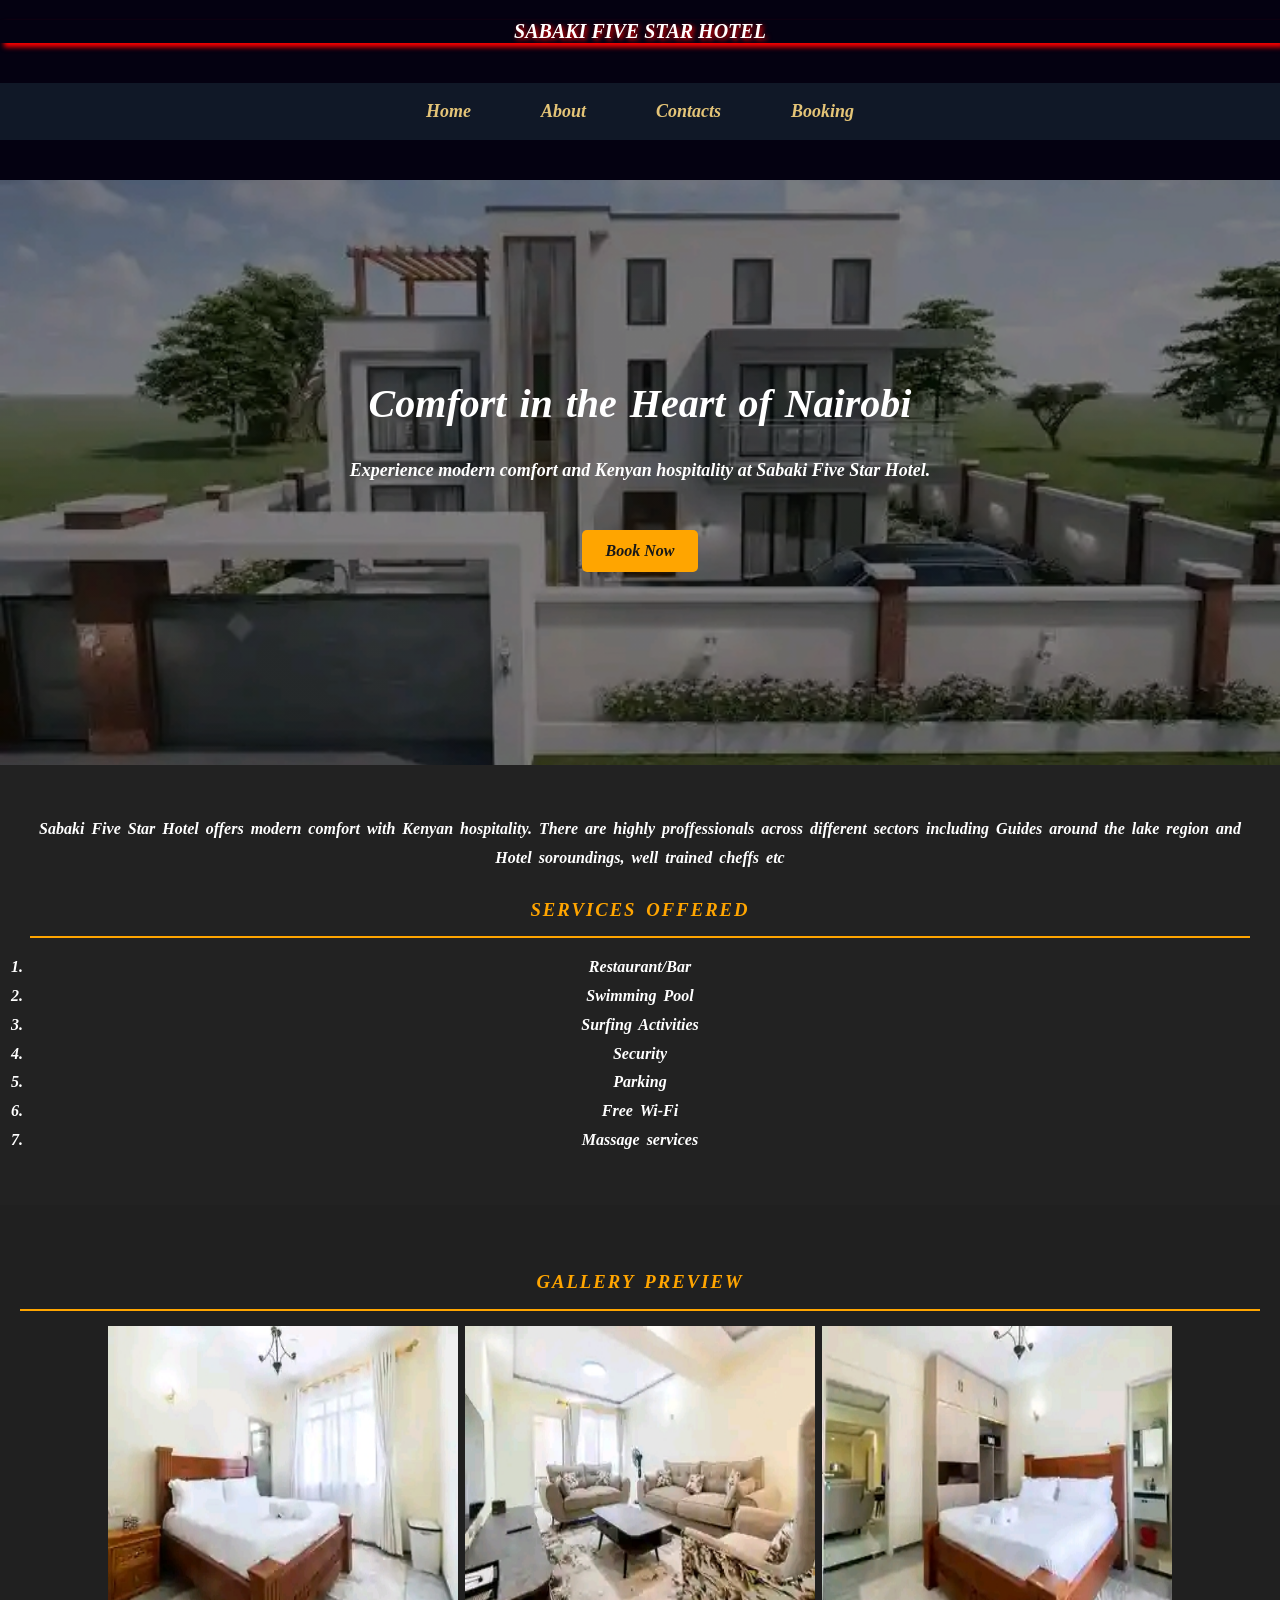
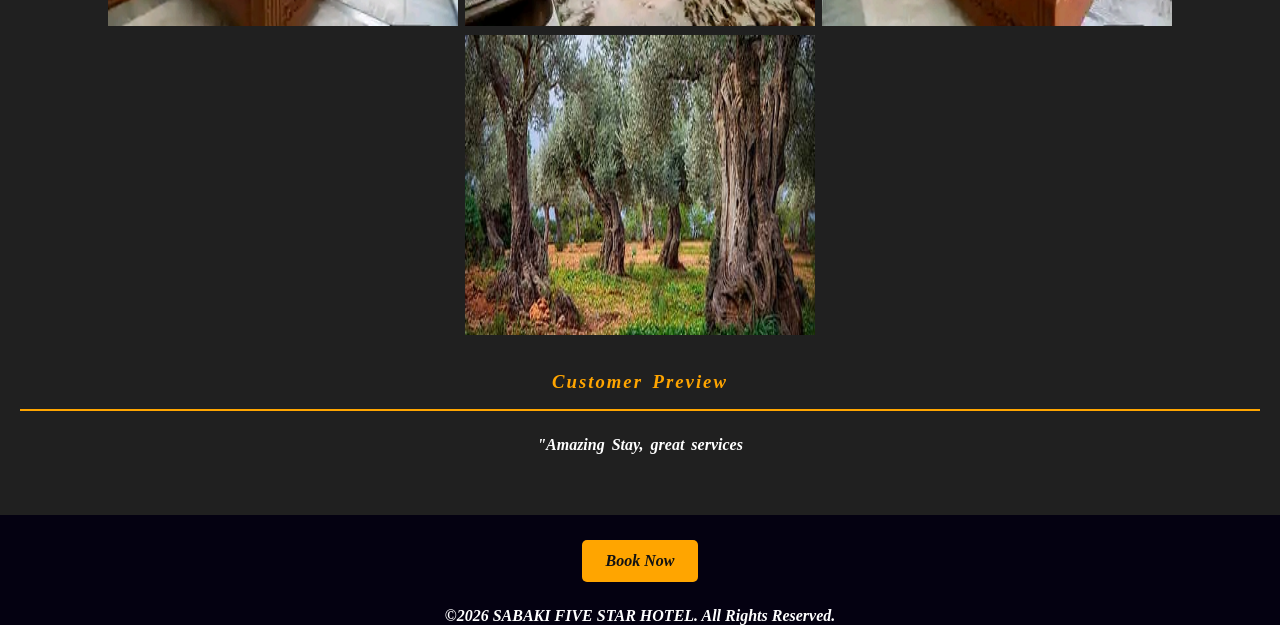
<file: index.html>
<!DOCTYPE html>
<html lang="en=US">
    <head>
        <meta charset="UTF-8">
        <meta name="description" content="Visit Sabaki Five Star Hotel today in Nairobi offering affordable luxury rooms, free wi-fi, and excellent customer service. Book your stay today">
        <meta name="viewport" content="width=device-width, initial-scale=1.0">
        <link rel="icon" href="2-island.webp">
        <link rel="stylesheet" href="General.css">
        <title>Sabaki Five Star Hotel</title>
    </head>
    <body>
        <h1>SABAKI FIVE STAR HOTEL</h1>
        <header>
        <nav>
            <a href="index.html">Home</a>
            <a href="About.html">About</a>
            <a href="Contacts.html">Contacts</a>
            <a href="booking.html">Booking</a>
        </nav>
        </header>
<section class="hero">
    <h4>Comfort in the Heart of Nairobi</h4>
    <p>
        Experience modern comfort and Kenyan hospitality
        at Sabaki Five Star Hotel.
    </p>
    <a href="booking.html" class="button">Book Now</a>
</section>

<section class="services">
        <p>Sabaki Five Star Hotel offers
            modern comfort with Kenyan hospitality. There are highly proffessionals across different sectors including Guides around the 
            lake region and Hotel soroundings, well trained cheffs etc </p>
    <h3>SERVICES OFFERED</h3>
    <ol>
        <li>Restaurant/Bar</li>
        <li>Swimming Pool</li>
        <li>Surfing Activities</li>
        <li>Security</li>
        <li>Parking</li>
        <li>Free Wi-Fi</li>
        <li>Massage services</li>
    </ol>
</section>

<section class="logo">
    <h3>GALLERY PREVIEW</h3>
    <div>
    <image src="bed1.jpeg" height="300" width="350"></image>
    <image src="room1.jpeg" height="300" width="350"></image>
    <image src="bed2.jpeg" height="300" width="350"></image>
    <image src="nature!!.jpg" height="300" width="350"></image>
    </div>
    <h3>Customer Preview</h3>
    <h4>"Amazing Stay, great services</h4>
</section>

<a href="booking.html" class="button">Book Now</a>

<footer>
    &copy;2026 SABAKI FIVE STAR HOTEL. All Rights Reserved.
</footer>
    </body>
</html>
</file>
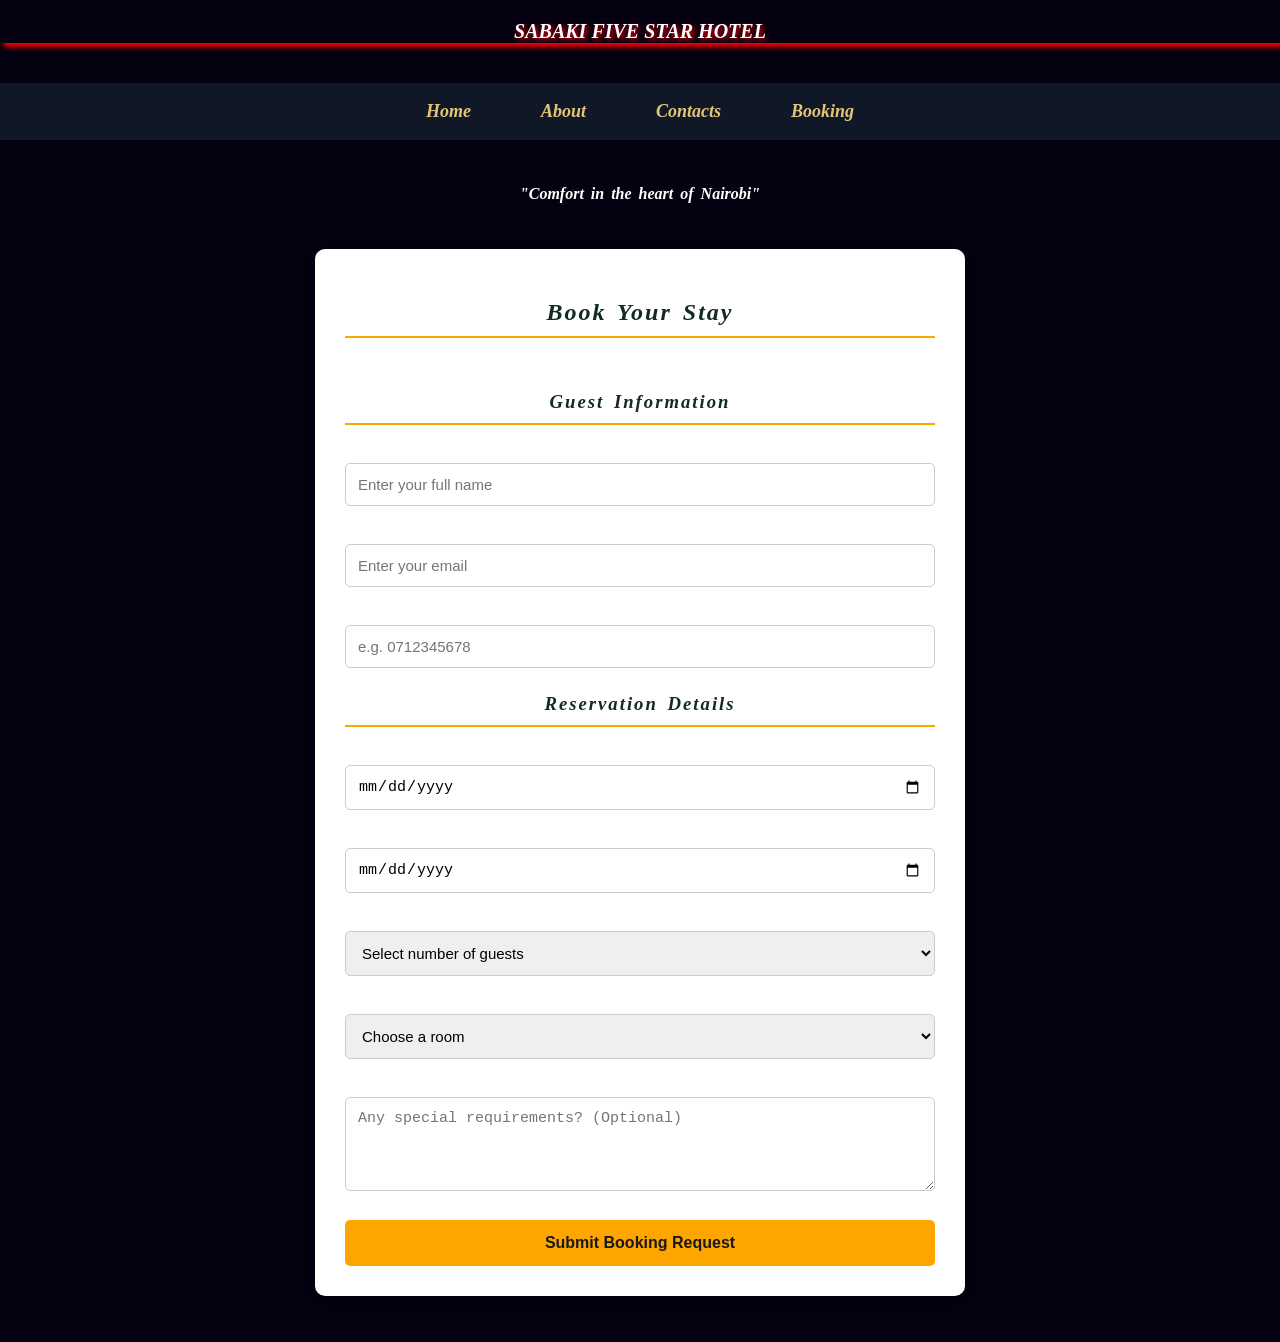
<file: booking.html>
<!DOCTYPE html>
<html lang="en=US">
    <head>
        <meta charset="UTF-8">
        <meta name="description" content="Visit Sabaki Five Star Hotel today in Nairobi offering affordable luxury rooms, free wi-fi, and excellent customer service. Book your stay today">
        <meta name="viewport" content="width=device-width, initial-scale=1.0">
        <link rel="icon" href="2-island.webp">
        <link rel="stylesheet" href="General.css">
        <title>Sabaki Five Star Hotel</title>
    </head>
    <body>
        <h1>SABAKI FIVE STAR HOTEL</h1>
        <header>
        <nav>
           <a href="index.html">Home</a>
            <a href="About.html">About</a>
            <a href="Contacts.html">Contacts</a>
            <a href="booking.html">Booking</a>
        </nav>
        </header>
        <h4>"Comfort in the heart of Nairobi"</h4>

<form id="bookingForm">

    <h2>Book Your Stay</h2>
    <p>Complete the form below to request your reservation.</p>
    <h3>Guest Information</h3>
    <label for="fullname">Full Name:</label>
    <input type="text" id="fullname" name="fullname" placeholder="Enter your full name" required>
    <label for="email">Email Address:</label>
    <input type="email" id="email" name="email" placeholder="Enter your email" required>
    <label for="phone">Phone Number:</label>
    <input type="tel" id="phone" name="phone" placeholder="e.g. 0712345678" required>
    <h3>Reservation Details</h3>
    <label for="checkin">Check-in Date:</label>
    <input type="date" id="checkin" name="checkin" required>
    <label for="checkout">Check-out Date:</label>
    <input type="date" id="checkout" name="checkout" required>
    <label for="guests">Number of Guests:</label>
    <select id="guests" name="guests" required>
        <option value="">Select number of guests</option>
        <option value="1">1 Guest</option>
        <option value="2">2 Guests</option>
        <option value="3">3 Guests</option>
        <option value="4">4 Guests</option>
        <option value="5">5 Guests</option>
        <option value="6">6 Guests</option>
        </select>
    <label for="room">Room Type:</label>
    <select id="room" name="room" required>
        <option value="">Choose a room</option>
        <option value="Standard">Standard Room</option>
        <option value="Deluxe">Deluxe Room</option>
        <option value="Executive">Executive Suite</option>
        <option value="Family">Family Room</option>
    </select>
    <label for="requests">Special Requests:</label>
    <textarea
        id="requests"
        name="requests"
        placeholder="Any special requirements? (Optional)"rows="4"
    ></textarea>
    <button type="submit">Submit Booking Request</button>

</form>
<script>
    const bookingForm = document.getElementById("bookingForm");
    const checkin = document.getElementById("checkin");
    const checkout = document.getElementById("checkout");

    const today = new Date();
    const year = today.getFullYear();
    const month = String(today.getMonth() + 1).padStart(2, "0");
    const day = String(today.getDate()).padStart(2, "0");

    const todayDate = `${year}-${month}-${day}`;

    checkin.min = todayDate;
    checkin.addEventListener("change", () => {
        checkout.min = checkin.value;
        if (checkout.value && checkout.value < checkin.value) {
            checkout.value = "";
        }
    });

    bookingForm.addEventListener("submit", function (event){
        event.preventDefault();
        if (!bookingForm.checkValidity()) {
            bookingForm.reportValidity();
            return;
        }
        if(checkout.value <= checkin.value) {
            alert("Check-out date must be after check-in date.");
            return;
        }
        alert("Thank you for choosing Sabaki Five Star Hotel. Your booking request has been submitted successfully!\n\n" +
            "Please contact us for confirmation. We look forward to welcoming you soon!"
        );
        bookingForm.reset();

        checkin.min = todayDate;
        checkout.min = todayDate;
    })

</script>
</body>
</html>
</file>
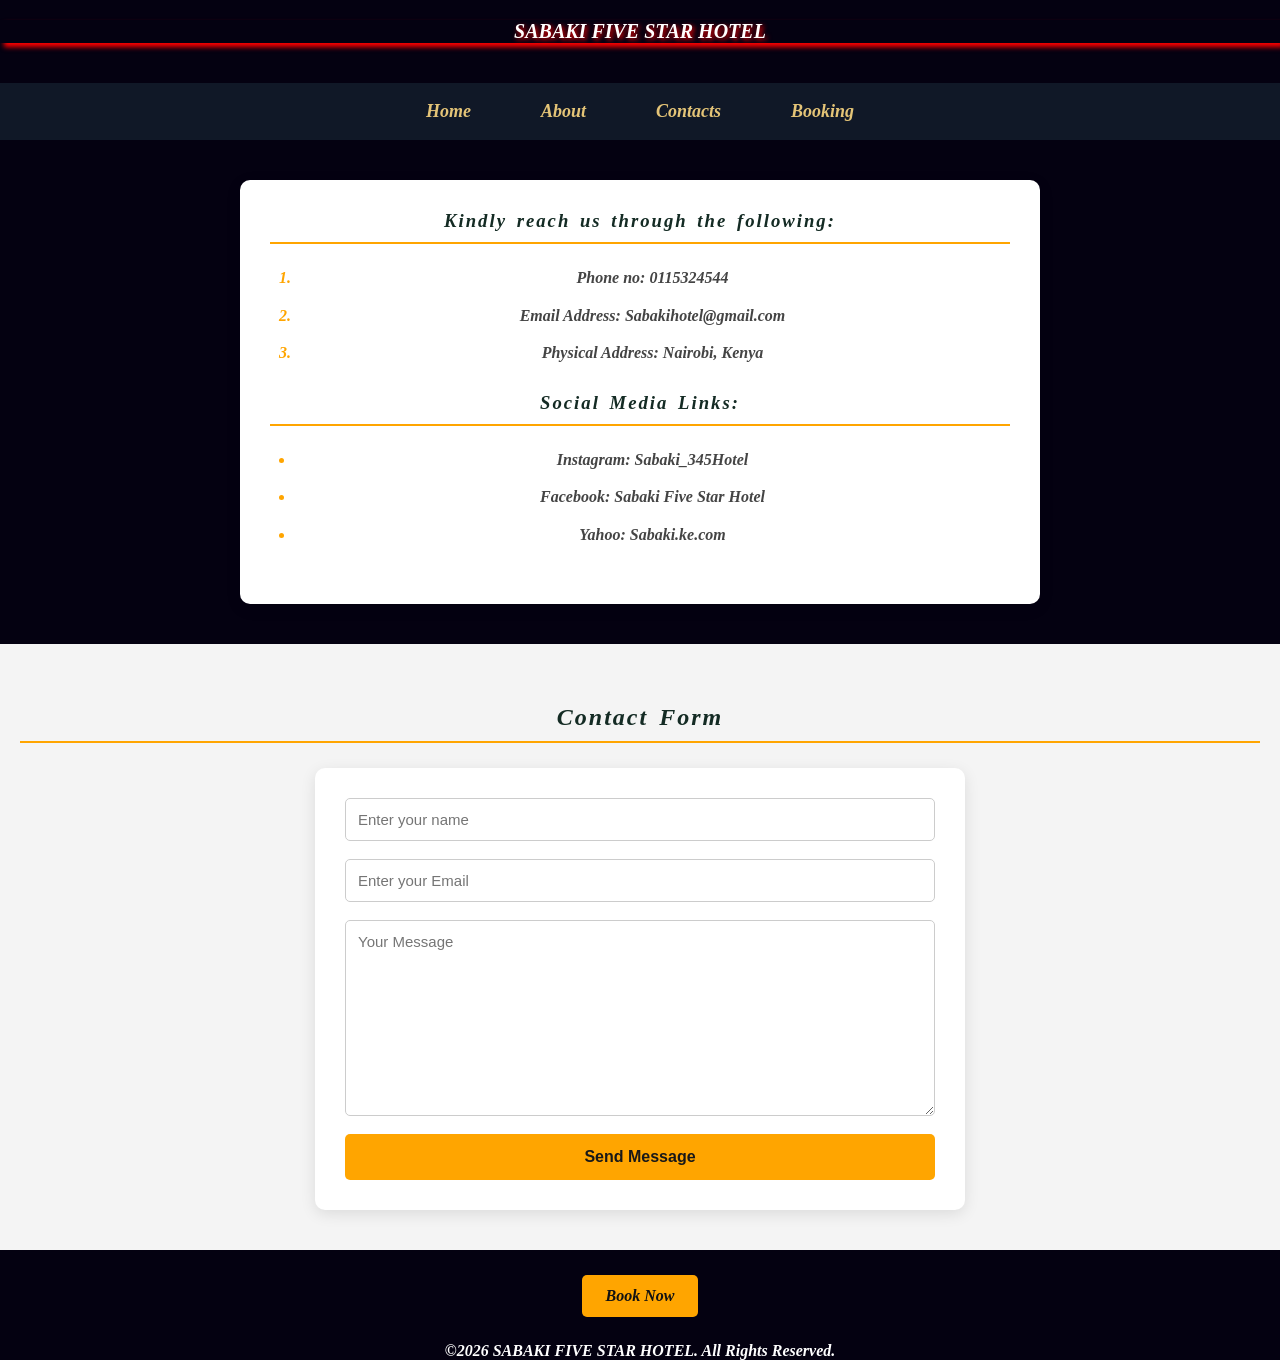
<file: Contacts.html>
<!DOCTYPE html>
<html lang="en=US">
    <head>
        <meta charset="UTF-8">
        <meta name="description" content="Visit Sabaki Five Star Hotel today in Nairobi offering affordable luxury rooms, free wi-fi, and excellent customer service. Book your stay today">
        <meta name="viewport" content="width=device-width, initial-scale=1.0">
        <link rel="icon" href="2-island.webp">
        <link rel="stylesheet" href="General.css">
        <title>Sabaki Five Star Hotel</title>
    </head>
    <body>
        <h1>SABAKI FIVE STAR HOTEL</h1>
        <header>
        <nav>
            <a href="index.html">Home</a>
            <a href="About.html">About</a>
            <a href="Contacts.html">Contacts</a>
            <a href="booking.html">Booking</a>
        </nav>
        </header>
        <section class="contacts">
        <h3>Kindly reach us through the following:</h3>
        <ol>
            <li>Phone no: 0115324544</li>
            <li>Email Address: Sabakihotel@gmail.com</li>
            <li>Physical Address: Nairobi, Kenya</li>
        </ol>
        <h3>Social Media Links:</h3>
        <ul>
            <li>Instagram: Sabaki_345Hotel</li>
            <li>Facebook: Sabaki Five Star Hotel</li>
            <li>Yahoo: Sabaki.ke.com</li>
        </ul>
        </section>
        
        <section class="form">
        <h2>Contact Form</h2>
        <div class="form-container">
        <form id="contactForm">
        <input type="text" placeholder="Enter your name" required id="name"/>
        <input type="email" name="email" placeholder="Enter your Email" required id="email"/>
        <textarea rows="10" columns="30" placeholder="Your Message" required id="message"></textarea>
        <input type="submit" value="Send Message">
        <p id="contactMessage"></p>
        </form>
        </div>
        </section>

        <a href="booking.html" class="button">Book Now</a>
        
        <footer>
            &copy;2026 SABAKI FIVE STAR HOTEL. All Rights Reserved.
        </footer>
        <script>
const contactForm = document.getElementById("contactForm");
const nameInput = document.getElementById("name");
const emailInput = document.getElementById("email");
const contactMessage = document.getElementById("contactMessage");
contactForm.addEventListener('submit', function(event) {
    event.preventDefault();
    alert("Thank you " + nameInput.value + " for choosing Sabaki Hotel, we will get back to you  via " + emailInput.value + ".");
    contactMessage.style.color = "green";
    contactForm.reset();
});
        </script>
    </body>
</html>
</file>
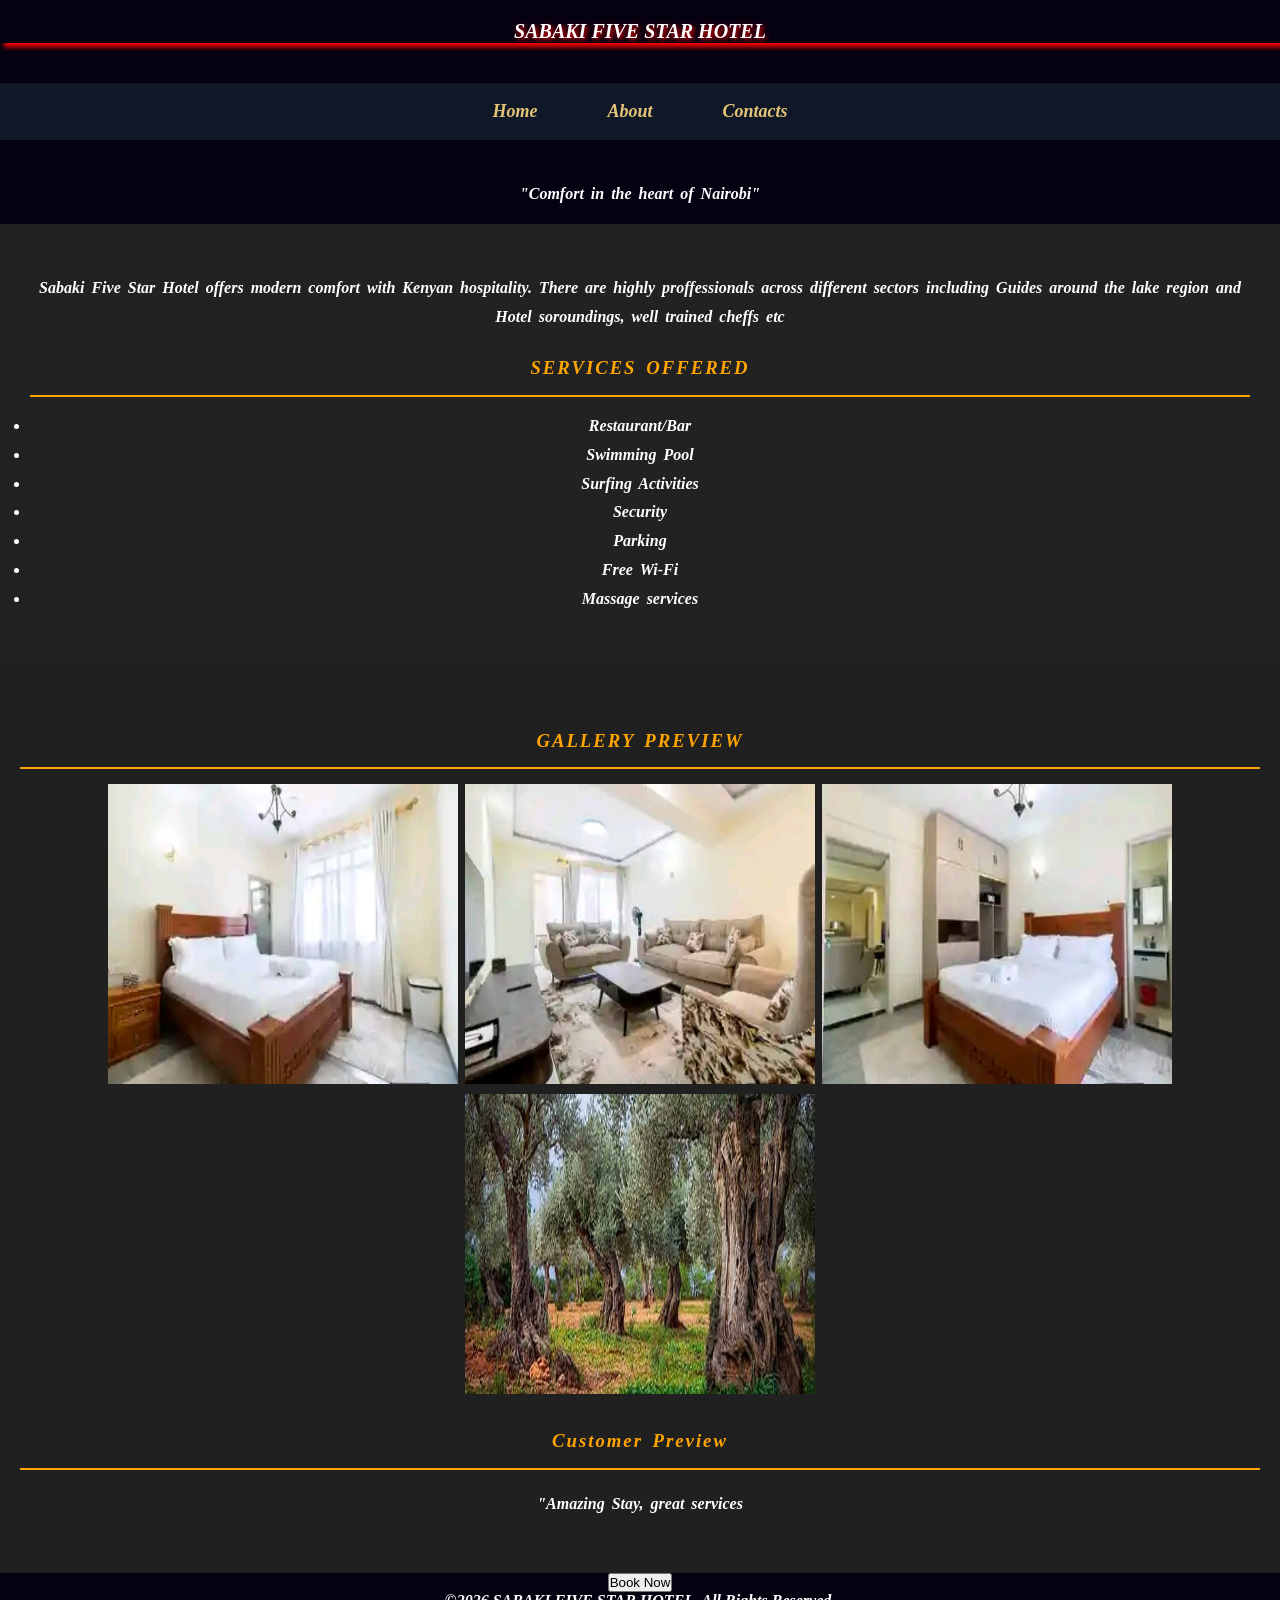
<file: Home.html>
<!DOCTYPE html>
<html lang="en=US">
    <head>
        <meta charset="UTF-8">
        <meta name="description" content="Visit Sabaki Five Star Hotel today in Nairobi offering affordable luxury rooms, free wi-fi, and excellent customer service. Book your stay today">
        <meta name="viewport" content="width=device-width, initial-scale=1.0">
        <link rel="icon" href="2-island.webp">
        <link rel="stylesheet" href="General.css">
        <title>Sabaki Five Star Hotel</title>
    </head>
    <body>
        <h1>SABAKI FIVE STAR HOTEL</h1>
        <nav>
           <a href="Home.html">Home</a>
            <a href="About.html">About</a>
            <a href="Contacts.html">Contacts</a>
        </nav>
        <h4>"Comfort in the heart of Nairobi"</h4>
        <section class="services">
            <p>Sabaki Five Star Hotel offers
             modern comfort with Kenyan hospitality. There are highly proffessionals across different sectors including Guides around the 
             lake region and Hotel soroundings, well trained cheffs etc </p>
        <h3>SERVICES OFFERED</h3>
        <ul>
            <li>Restaurant/Bar</li>
            <li>Swimming Pool</li>
            <li>Surfing Activities</li>
            <li>Security</li>
            <li>Parking</li>
            <li>Free Wi-Fi</li>
            <li>Massage services</li>
        </ul>
        </section>

        <section class="logo">
        <h3>GALLERY PREVIEW</h3>
        <div>
        <image src="bed1.jpeg" height="300" width="350"></image>
        <image src="room1.jpeg" height="300" width="350"></image>
        <image src="bed2.jpeg" height="300" width="350"></image>
        <image src="nature!!.jpg" height="300" width="350"></image>
        </div>
        <h3>Customer Preview</h3>
        <h4>"Amazing Stay, great services</h4>
        </section>
        <button>Book Now</button>
        <footer>
            &copy;2026 SABAKI FIVE STAR HOTEL. All Rights Reserved.
        </footer>
    </body>
</html>
</file>
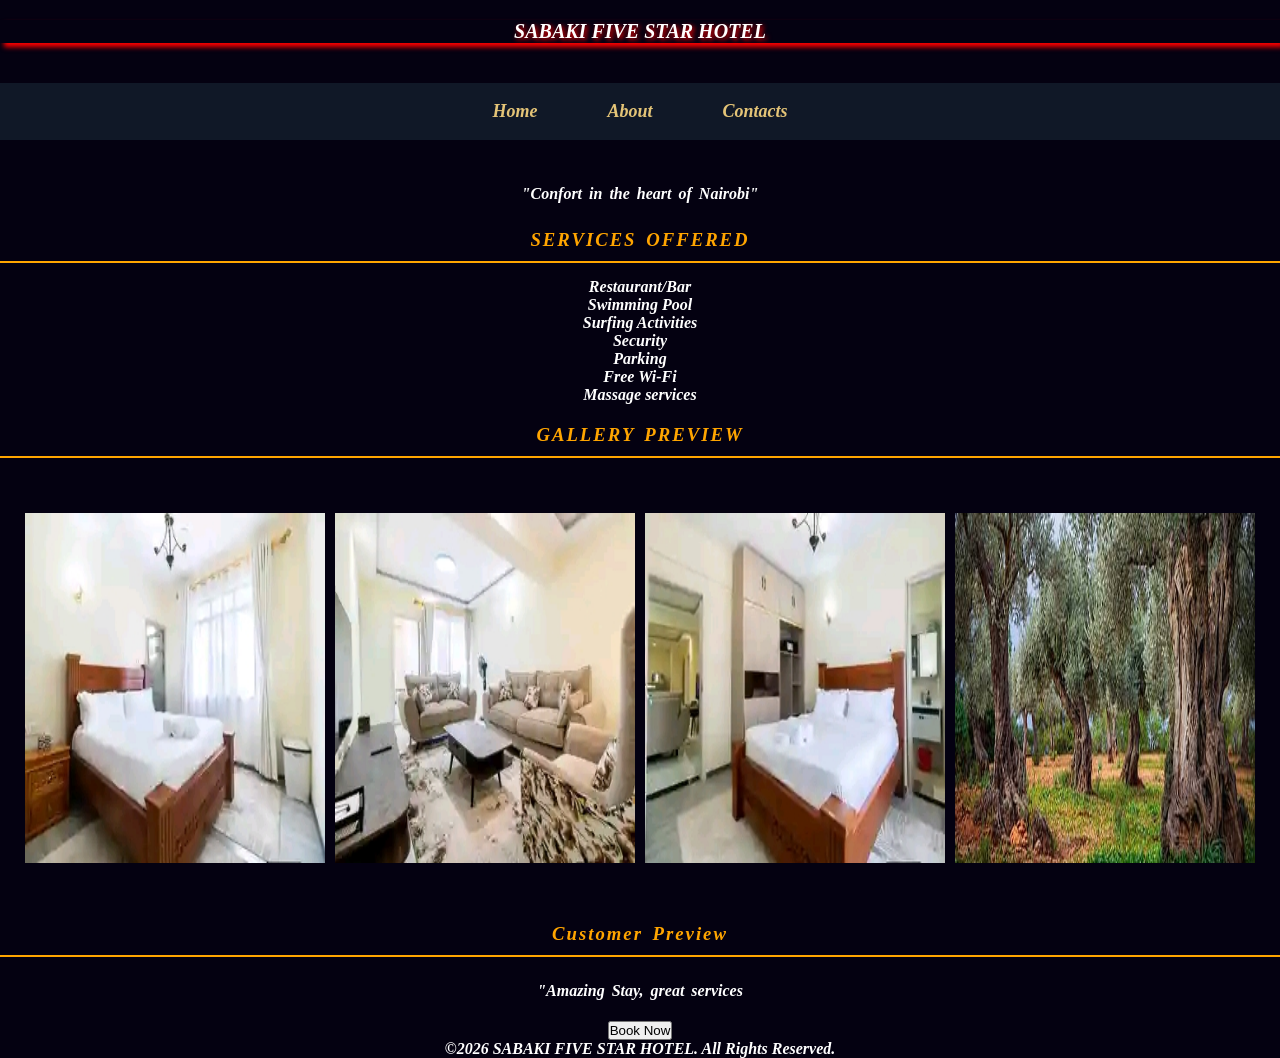
<file: Main.html>
<!DOCTYPE html>
<html lang="en=US">
    <head>
        <meta charset="UTF-8">
        <meta name="description" content="Visit Sabaki Five Star Hotel today in Nairobi offering affordable luxury rooms, free wi-fi, and excellent customer service. Book your stay today">
        <meta name="viewport" content="width=device-width, initial-scale=1.0">
        <link rel="icon" href="2-island.webp">
        <link rel="stylesheet" href="General.css">
        <title>Sabaki Five Star Hotel</title>
    </head>
    <body>
        <h1>SABAKI FIVE STAR HOTEL</h1>
        <nav>
            <a href="Home.html">Home</a>
            <a href="About.html">About</a>
            <a href="Contacts.html">Contacts</a>
        </nav>
        <h4>"Confort in the heart of Nairobi"</h4>
        <h3>SERVICES OFFERED</h3>
        <ul>
            <li>Restaurant/Bar</li>
            <li>Swimming Pool</li>
            <li>Surfing Activities</li>
            <li>Security</li>
            <li>Parking</li>
            <li>Free Wi-Fi</li>
            <li>Massage services</li>
        </ul>
        <h3>GALLERY PREVIEW</h3>
        <div class="gallery">
        <image src="bed1.jpeg" height="300" width="350"></image>
        <image src="room1.jpeg" height="300" width="350"></image>
        <image src="bed2.jpeg" height="300" width="350"></image>
        <image src="nature!!.jpg" height="300" width="350"></image>
        </div>
        <h3>Customer Preview</h3>
        <h4>"Amazing Stay, great services</h4>
        <button>Book Now</button>
        <footer>
            &copy;2026 SABAKI FIVE STAR HOTEL. All Rights Reserved.
        </footer>
    </body>
</html>
</file>
<file: General.css>
* {
    margin:0;
    padding:0;
    box-sizing: border-box;
}
body{
    background-color: rgb(4, 1, 17);
    text-align: center;
    font-family: Georgia, 'Times New Roman', Times, serif;
    font-style: italic;
    font-weight: bold;
    color: white;
    margin: 0;
    width: 100%;
    overflow-x: hidden;
}
.hero {
    background-image:
        linear-gradient(
            rgba(0, 0, 0, 0.5),
            rgba(0, 0, 0, 0.5)
        ),
        url("hotel,.jpeg");

    background-size: cover;
    background-position: center;
    background-repeat: no-repeat;

    min-height: 65vh;
    padding: 50px 20px;

    display: flex;
    flex-direction: column;
    justify-content: center;
    align-items: center;

    text-align: center;
    color: white;
}
.hero h4 {
    font-family: Georgia, 'Times New Roman', serif;
    font-size: clamp(25px, 4vw, 40px);
    margin-bottom: 15px;
}
.hero p {
    max-width: 600px;
    font-size: 18px;
    line-height: 1.7;
    margin-bottom: 20px;
}
.hero .button {
    display: inline-block;
    background-color: orange;
    color: #181818;
    text-decoration: none;
    font-weight: bold;
    padding: 12px 24px;
    border-radius: 5px;
    transition: background-color 0.3s ease;
}
.hero .button:hover {
    background-color: #e68a00;
}
header{
    position: sticky;
    top: 0;
    z-index: 1000;
}
nav{
    display: flex;
    justify-content: center;
    align-items: center;
    padding: 18px 20px;
    text-align: center;
    background-color: #101827;
    list-style: none;
    gap: 40px;
    margin-bottom: 40px;
    margin-top: 40px;
}
nav a{
    justify-content: center;
    color: #e4c477;
    margin: 0 15px;
    text-decoration: none;
    font-size: 18px;
    font-weight: bold;
    font-style: italic;
    transition: color 0.3s ease;;
}
nav a:hover{
    color: #ffffff;
}
nav a:active{
    color: orange;
}
.gallery{
    display: flex;
    justify-content: center;
    flex-wrap: wrap;
    gap: 10px;
    padding: 40px 20px;
}
.gallery img{
    width:300px;
    height:350px;
    justify-content: center;
}
h1{
    text-align: center;
    text-shadow: 2px 2px 5px red;
    box-shadow: 4px 4px 5px red;
    margin-top: 45px;
    margin-bottom: 45px;
    opacity:0;
    animation: fadeup 1.5s ease forwards;
    animation-delay: 0.4s;
    margin: 20px auto 15px;
    font-size: 20px;
    white-space: nowrap;
}
@keyframes fadeup{
    to{
        opacity:3;
        transform: translate(0);
    }
}
h2{
    color: orange;
    text-align: center;
    border-bottom: 2px solid orange;
    padding-bottom: 10px;
    margin-top: 35px;
    margin-bottom: 35px;
    letter-spacing: 2px;
    word-spacing: 3px;
    margin: 20px auto 15px;
    font-weight: bold;
}
h3{
    color: orange;
    text-align: center;
    border-bottom: 2px solid orange;
    padding-bottom: 10px;
    margin-top: 35px;
    margin-bottom: 35px;
    letter-spacing: 2px;
    word-spacing: 3px;
    margin: 20px auto 15px;
    font-weight: bold;
}
.button{
    display: inline-block; 
    box-sizing: border-box; 
    background-color: orange; 
    color: rgb(18, 18, 18); 
    border: none; 
    border-radius: 5px; 
    padding: 12px 24px; 
    margin: 25px 0; 
    font-family: Georgia, 'Times New Roman', Times, serif; 
    font-weight: bold; 
    font-size: 16px; 
    text-align: center; 
    text-decoration: none; 
    cursor: pointer; 
    transition: background-color 0.3s ease, transform 0.3s ease; 
} 
.button:hover { 
    background-color: rgb(108, 66, 243); 
    color: white; 
    transform: scale(1.05);
}
h4{
    line-height: 1.8;
    word-spacing: 3px;
    margin-top: 10px;
    margin-bottom: 10px;
    font-weight: bold;
    margin: 20px auto 15px;
}
body.about-page h2{
    box-shadow:none;
}
.about-page h2{
    box-shadow: none;
}
.about{
    background-image: linear-gradient( rgba(10, 20, 35, 0.72), rgba(10, 20, 35, 0.82)), url("hotel,.jpeg");
    background-color: #222;
    padding: 50px 30px;
    text-align: center;
    line-height: 1.8;
    word-spacing: 3px;
    background-size: cover;
}
.about h2{
    color: #e8c36a;
    font-size: 28px;
    font-family: Georgia, 'Times New Roman', serif;
    margin-bottom: 15px;
    font-style: italic;
}
.about p{
    max-width: 800px;
    margin: 0 auto 30px;
    font-size: 18px;
    margin-bottom: 15px;
    font-style: normal;
    line-height: 1.7;
}
.about-content{
    max-width: 800px;
    margin: 0 auto;
    padding: 50px 24px;
    text-align: center;
}
.services{
    background-color: #222;
    padding: 50px 30px;
    text-align: center;
    line-height: 1.8;
    word-spacing: 3px;
}
.logo{
    background-color: #202020;
    padding: 40px 20px;
    text-align: center;
    line-height: 1.8;
    word-spacing: 3px;

}
.staff{
    background-color: #4b4242;
    padding: 50px 30px;
    text-align: center;
    gap: 25px;
    margin-top: 40px;
    margin-bottom: 40px;
}
.contacts {
    max-width: 800px;
    margin: 40px auto;
    padding: 30px;
    background-color: white;
    border-radius: 10px;
    box-shadow: 0 4px 15px rgba(0, 0, 0, 0.1);
    box-sizing: border-box;
}
.contacts h3 {
    color: #142b24;
    font-family: Georgia, 'Times New Roman', serif;
    margin-bottom: 15px;
    margin-top: 20px;
}
.contacts h3:first-child {
    margin-top: 0;
}
.contacts ol,
.contacts ul {
    padding-left: 25px;
    margin-bottom: 20px;
}
.contacts li {
    padding: 6px 0;
    line-height: 1.6;
    color: #444;
}
.contacts li::marker {
    color: orange;
}
.form {
    padding: 40px 20px;
    background-color: #f4f4f4;
}
.form h2 {
    text-align: center;
    color: #142b24;
    font-family: Georgia, 'Times New Roman', serif;
    margin-bottom: 25px;
}
.form-container {
    max-width: 650px;
    margin: 0 auto;
    padding: 30px;
    background-color: white;
    border-radius: 10px;
    box-shadow: 0 4px 15px rgba(0, 0, 0, 0.1);
    box-sizing: border-box;
}
.form-container input[type="text"],
.form-container input[type="email"],
.form-container textarea {
    display: block;
    width: 100%;
    padding: 12px;
    margin-bottom: 18px;
    border: 1px solid #ccc;
    border-radius: 5px;
    font-family: Arial, Helvetica, sans-serif;
    font-size: 15px;
    box-sizing: border-box;
}
.form-container input:focus,
.form-container textarea:focus {
    outline: 2px solid orange;
    border-color: orange;
}
.form-container textarea {
    min-height: 150px;
    resize: vertical;
}
.form-container input[type="submit"] {
    display: block;
    width: 100%;
    padding: 14px;
    background-color: orange;
    color: #181818;
    border: none;
    border-radius: 5px;
    font-size: 16px;
    font-weight: bold;
    cursor: pointer;
    transition: background-color 0.4s ease;
}
.form-container input[type="submit"]:hover {
    background-color: #e68a00;
    color: white;
}
@media (max-width: 600px) {
    .contacts {
        width: 92%;
        padding: 22px;
        margin: 25px auto;
    }
    .form {
        padding: 30px 0;
    }
    .form-container {
        width: 92%;
        padding: 22px;
    }
}

#bookingForm {
    max-width: 650px;
    margin: 40px auto;
    padding: 30px;
    background-color: white;
    border-radius: 10px;
    box-shadow: 0 4px 15px rgba(0, 0, 0, 0.1);
}
#bookingForm h2 {
    text-align: center;
    color: #142b24;
    margin-bottom: 10px;
}

#bookingForm h3 {
    margin-top: 25px;
    margin-bottom: 15px;
    color: #142b24;
}

#bookingForm label {
    display: block;
    margin-top: 15px;
    margin-bottom: 5px;
    font-weight: bold;
}

#bookingForm input,
#bookingForm select,
#bookingForm textarea {
    width: 100%;
    padding: 12px;
    border: 1px solid #ccc;
    border-radius: 5px;
    font-size: 15px;
    box-sizing: border-box;
}

#bookingForm input:focus,
#bookingForm select:focus,
#bookingForm textarea:focus {
    outline: 2px solid orange;
    border-color: orange;
}

#bookingForm button {
    width: 100%;
    margin-top: 25px;
    padding: 14px;
    border: none;
    border-radius: 5px;
    background-color: orange;
    color: #181818;
    font-size: 16px;
    font-weight: bold;
    cursor: pointer;
    transition: background-color 0.4s ease;
}

#bookingForm button:hover {
    background-color: #e68a00;
}

@media (max-width: 600px) {
    #bookingForm {
        width: 90%;
        padding: 20px;
        box-sizing: border-box;
    }
}
@media screen and (max-width: 600px){
    h1{
        max-width: 100%;
        font-size: 28px;
        text-align: center;
        overflow-wrap: anywhere;
    }
    nav{
        display: flex;
        justify-content: center;
        align-items: center;
        gap: 20px;
        padding: 15px 10px;
        flex-wrap: wrap;
    }
    nav a{
        font-size: 20px;
    }
    .contacts,
    .form-container{
        width: 100%;
        max-width: 100%;
        padding: 15px;
        margin: 0 auto;
    }
    img{
        max-width: 100%;
        height: auto;
    }
}
</file>
